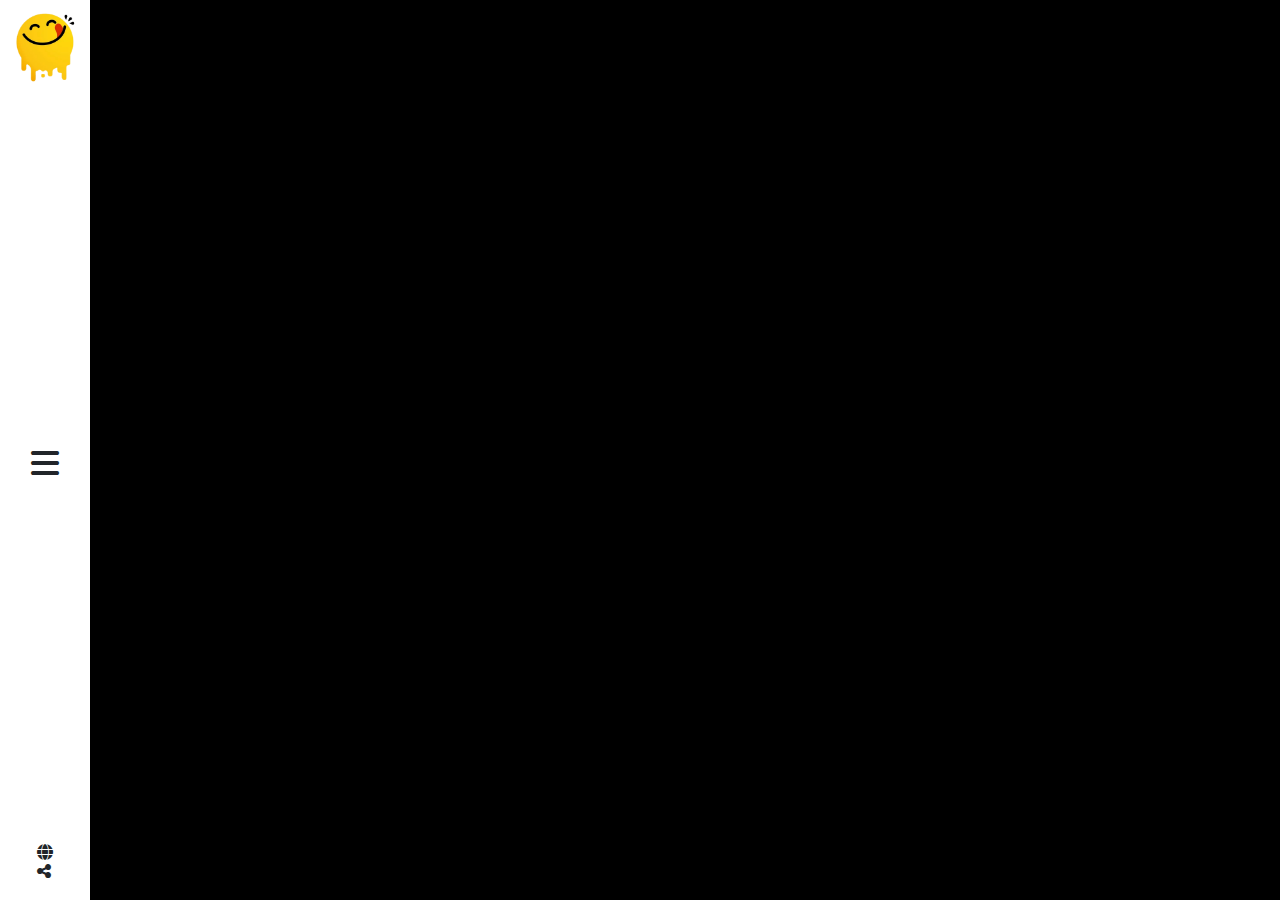
<file: index.html>
<!DOCTYPE html>
<html>
  <head>
    <title>صل على النبي </title>
    <link rel="stylesheet" href="https://cdnjs.cloudflare.com/ajax/libs/animate.css/4.1.1/animate.min.css"/>
    <link rel="stylesheet" href="css/all.min.css">
    <link rel="stylesheet" href="css/bootstrap.min.css">
    <link rel="stylesheet" href="css/style.css">
  </head>
  <body class="bg-black">
  
    <header style="position: relative;">
      <div class="allNavs d-flex position-fixed ">
        <div class=" nav navTwo bg-dark">
          <div class="container text-white side-nav-menu d-flex flex-column justify-content-between mt-4 min-vh-100">
          <ul class="main-menu animate__animated animate__bounceInUp">
            <li href="#search" id="search"><a href="search.html">Search</a> </li>
            <li href="" id="categoryli"><a href="#cat"">Categories</a></li>
            <li href="#area" id="areali"><a href="#area">Area</a></li>
            <li href="" id="ingrli"><a href="#ingr">Ingredients</a></li>
            <li href="#cont" id="contact"><a href="contact.html">Contact Us</a></li>
          </ul>
          <div class="copywrite mb-5 p-2">
            <i class="fa-brands fa-facebook"></i>
            <i class="fa-brands fa-twitter"></i>
            <i class="fa-solid fa-globe"></i>
            <p>Copyright © 2019 All Rights
              Reserved.</p>
          </div>
        </div>
        </div>
        <nav>
          <div class="container d-flex flex-column justify-content-between align-items-center min-vh-100">
            <div class="logo">
              <a href="index.html"><img src="./logo.png" class="w-100 mt-2" alt=""></a>
            </div>
            <div class="menu-icon">
              <i class="fa-solid fa-bars fa-2xl" id="menu-btn"></i>
            </div>
            <div class="so-icons mb-3">
              <i class="fa-solid fa-globe d-block"></i>
              <i class="fa-solid fa-share-nodes"></i>
            </div>
  
          </div>
        </nav>
      </div>
    </header>
    <section id="home" class="d-flex flex-row-reverse me-4">
        <div class="row w-100  gy-5 row-width">

      </div>

      
    </section>
    <script src="css/bootstrap.bundle.min.js"></script>
    <script src="./code.jquery.com_jquery-3.7.0.min.js"></script>
    <script src="main.js"></script>
  </body>
</html>
</file>
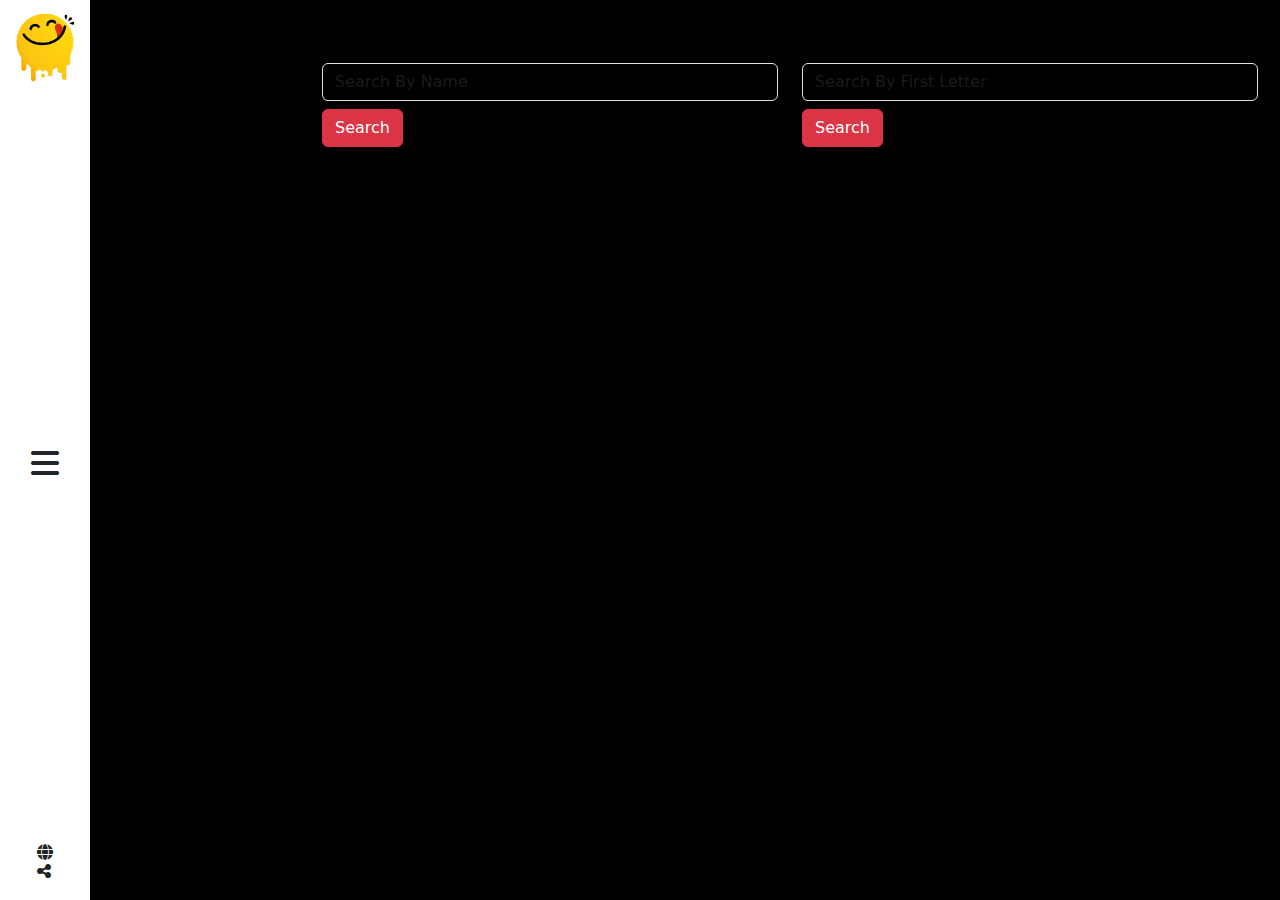
<file: search.html>
<!DOCTYPE html>
<html lang="en">
<head>
    <meta charset="UTF-8">
    <meta name="viewport" content="width=device-width, initial-scale=1.0">
    <title>Document</title>
    <link rel="stylesheet" href="https://cdnjs.cloudflare.com/ajax/libs/animate.css/4.1.1/animate.min.css"/>
    <link rel="stylesheet" href="css/all.min.css">
    <link rel="stylesheet" href="css/bootstrap.min.css">
    <link rel="stylesheet" href="css/style.css">
</head>
<body class="bg-black">
        <header style="position: relative;">
            <div class="allNavs d-flex position-fixed ">
            <div class=" nav navTwo bg-dark">
                <div class="container text-white side-nav-menu d-flex flex-column justify-content-between mt-4 min-vh-100">
                <ul class="main-menu animate__animated animate__bounceInUp">
                <li href="#search"><a href="">Search</a> </li>
                <li href="index.html#cat" id="categoryli"><a href="index.html#cat">Categories</a></li>
                <li href="#area" id="areali"><a href="index.html#area">Area</a></li>
                <li href="" id="ingrli"><a href="#ingr">Ingredients</a></li>
                <li href="#cont" id="contact"><a href="contact.html">Contact Us</a></li>
                </ul>
                <div class="copywrite mb-5 p-2">
                <i class="fa-brands fa-facebook"></i>
                <i class="fa-brands fa-twitter"></i>
                <i class="fa-solid fa-globe"></i>
                <p>Copyright © 2019 All Rights
                    Reserved.</p>
                </div>
            </div>
            </div>
            <nav>
                <div class="container d-flex flex-column justify-content-between align-items-center min-vh-100">
                <div class="logo">
                    <a href="index.html"><img src="./logo.png" class="w-100 mt-2" alt=""></a>
                </div>
                <div class="menu-icon">
                    <i class="fa-solid fa-bars fa-2xl" id="menu-btn"></i>
                </div>
                <div class="so-icons mb-3">
                    <i class="fa-solid fa-globe d-block"></i>
                    <i class="fa-solid fa-share-nodes"></i>
                </div>
        
                </div>
            </nav>
            </div>
    </header>

    <section id="search" class="d-flex flex-row-reverse">
        <div class="row w-100 gy-5 row-width" id="rowData">
            <div class="col-md-6">
                <input id="searchInput" onkeyup="searchByName(this.value)" class="form-control bg-transparent text-white" type="text" placeholder="Search By Name">
                <button class="btn btn-danger text-center my-2" onclick="displaySearch(this.value)">Search</button>
            </div>
            <div class="col-md-6">
                <input onkeyup="searchByFirstLetter(this.value)" maxlength="1" class="form-control bg-transparent text-white" type="text" placeholder="Search By First Letter">
                <button class="btn btn-danger text-center my-2" onclick="displaySearch(a)">Search</button>
            </div>
        </div>
    </section>
    
    <section id="home" class="d-flex flex-row-reverse me-4">
        <div class="searchrow row w-100  gy-5 row-width">
        </div>
    </section>


    <script src="css/bootstrap.bundle.min.js"></script>
    <script src="./code.jquery.com_jquery-3.7.0.min.js"></script>
    <script src="search.js"></script>
</body>
</html>
</file>
<file: css/style.css>
* {
    box-sizing: border-box;
    padding: 0;
    margin: 0;
}
nav {
    background-color: white;
    width:90px !important ;
    height: 100vh;
    z-index: 99999999999 !important;
}
#menu-btn {
    border: 0;
    outline: none;
    box-shadow: none;
    text-decoration: none;
}
.navTwo {
    background-color: #0D0D0D !important;
    display: none;
    position: relative;
    z-index: 99999999999999999 !important;

}
ul {
    list-style: none;
}
ul li {
    margin-bottom: 1rem;
    font-size: 18px;
    cursor: pointer;
}
ul li a {
    text-decoration: none;
    color: white;
}

header {
    z-index: 996541451299999999999 !important;
}
.row-width {
    width: 75% !important;
    margin: 15px 10px;
}
.meal-layer   {
    content: "";
    width: 100% !important;
    height: 100% !important;
    background-color: #ffffffca !important;
    top: 100% !important;
    transition: .5s;
}
.meal:hover  .meal-layer   {
    content: "";
    width: 100% !important;
    height: 100% !important;
    background-color: #ffffffca !important;
    top: 0% !important;
    transition: .5s;
}
.cater {
    margin-left: 15px;
    width: 160% !important;
    border-radius: 10px;
}

#home {
    margin-right: 40px !important;
}
</file>
